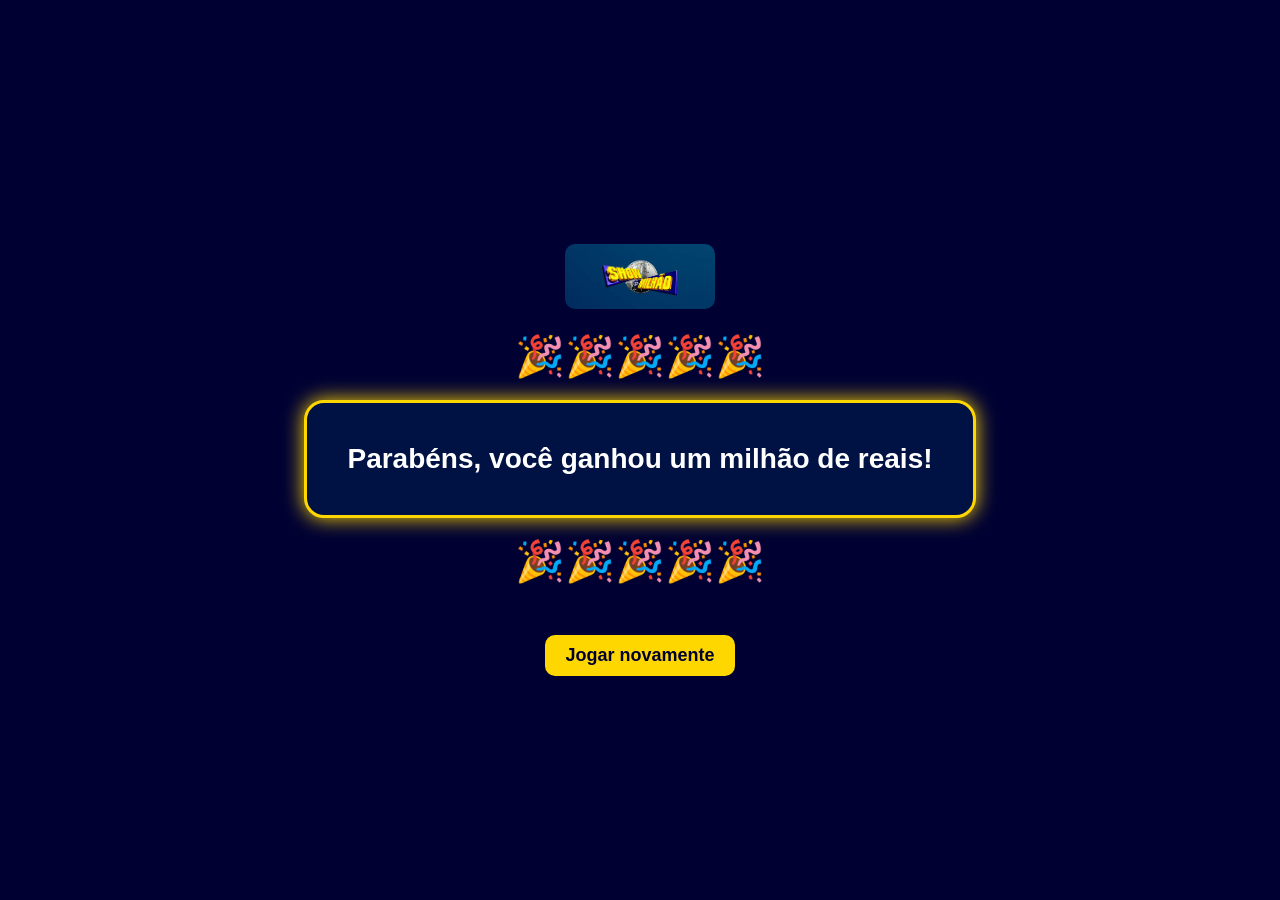
<file: final.html>
<!DOCTYPE html>
<!DOCTYPE html>
<html lang="pt-br">
<head>
    <meta charset="UTF-8">
    <title>Parabéns!</title>
    <link rel="stylesheet" href="css/estilos.css">
    <link rel="stylesheet" href="css/estilosfinal.css">
</head>
<body>
    <div class="container">
        <a href="index.html" class="logo">
            <img src="img/logo.jpg.jpg" alt="Silvio Santos">
        </a>

        <div class="confete">🎉🎉🎉🎉🎉</div>

        <div class="mensagem">
            <h1>Parabéns, você ganhou um milhão de reais!</h1>
        </div>

        <div class="confete">🎉🎉🎉🎉🎉</div>

        <div class="botao">
            <button onclick="window.location.href='index.html'">Jogar novamente</button>
        </div>
    </div>

    <audio id="silvio-santos"></audio>
    <script src="js/comportamentos.js"></script>
</body>
</html>
</file>
<file: css/estilos.css>
* { margin: 0; padding: 0}

 body {
    background: #013B69;
    font: 16px "Arial"
 }

 fieldset {
    width: 60%;
    margin: 0 auto;
    padding: 1%;
    border: 2px solid #fff;
    border-radius: 10px;
 }

 fieldset legend {
    text-align: center;
    width: 50%;
 }
 
 fieldset legend img {
    width: 99%;
    border-left: 1px solid #fff;
    border-right: 1px solid #fff;
    border-radius: 10px;
 }

 #comecar {
   text-align: center;
   padding:10%;
 }

 #btn-comecar {
   padding: 10px;
   background: transparent;
   border: 2px solid #fff;
   text-transform: uppercase;
   cursor: pointer;
   border-radius: 10px;
 }
 

 .pergunta {
   background: #fff;
   border-radius: 5px;
   padding: 15px;
   display: none;
 }

 .pergunta p {
   border: 1px solid #ccc;
   background: #eee;
   border-radius: 10px;
   padding: 10px;
   text-align: center;
 }

 .pergunta button {
   text-align: center;
   padding: 10px;
   background: #013B69;
   border: 1x solid #fff;
   border-radius: 10px;
   color: #fff;
 }

 .pergunta ul {
   list-style: none;
 }

 .pergunta ul li span {
   border-radius: 50%;
   background: #999;
   color: #fff;
   padding: 3px 8px 3px 8px;
 ;
 }

 .pergunta ul li label {
   display: block;
   margin: 5px 0 5 px 0;
   border: 1px solid #000;
   border-radius: 30px;
   cursor: pointer;
   padding: 5px;
 }

 .pergunta ul li label input {
   width: 1px;
   height: 1px;
 }

#logo {
  width: 25px;
  height: 35px;
  border-radius: 15%;
  margin-top: 0 auto;
}




.container {
      text-align: center;
    }

    .message {
      font-size: 3em;
      font-weight: bold;
      color: darkgreen;
      display: none;
    }

    .button {
      padding: 1em 2em;
      font-size: 1.5em;
      background-color: green;
      color: white;
      border: none;
      border-radius: 10px;
      cursor: pointer;
    }

    .button:hover {
      background-color: darkgreen;}
</file>
<file: css/estilosfinal.css>
body {
            background-color: #000033;
            color: white;
            font-family: Arial, sans-serif;
            text-align: center;
            margin: 0;
            padding: 0;
        }

        .container {
            display: flex;
            flex-direction: column;
            height: 100vh;
            justify-content: center;
            align-items: center;
        }

        .logo {
            margin-top: 20px;
        }

        .logo img {
            width: 150px;
            border-radius: 10px;
        }

        .confete {
            font-size: 40px;
            margin: 20px 0;
            color: gold;
        }

        .mensagem {
            background: #001144;
            padding: 40px;
            border-radius: 20px;
            border: 3px solid #FFD700;
            box-shadow: 0 0 20px #FFD700;
        }

        .mensagem h1 {
            font-size: 28px;
            margin: 0;
        }

        .botao {
            margin-top: 30px;
        }

        .botao button {
            font-size: 18px;
            padding: 10px 20px;
            border-radius: 10px;
            background-color: gold;
            color: #000033;
            border: none;
            cursor: pointer;
            font-weight: bold;
        }

        .botao button:hover {
            background-color: #FFD700;
        }
</file>
